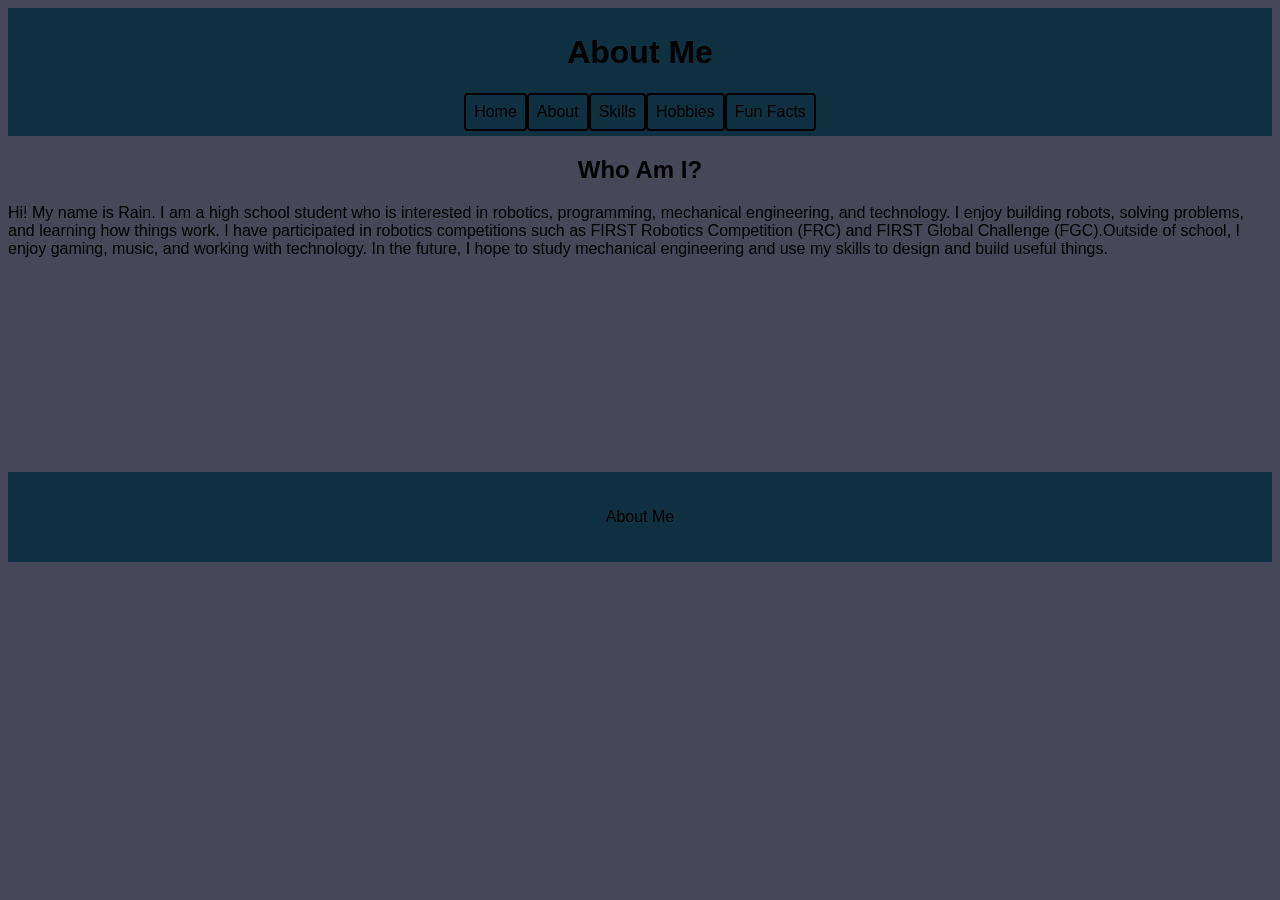
<file: docs/About.html>
<!DOCTYPE html>
<html>
<head>
    <title>About Me</title>
    <link rel="stylesheet" href="style.css">
</head>
<body>
<header>
    <h1>About Me</h1>
    <nav>
        <a href="index.html">Home</a>
        <a href="About.html">About</a>
        <a href="Skills.html">Skills</a>
        <a href="Hobbies.html">Hobbies</a>
        <a href="Facts.html">Fun Facts</a>
    </nav>
</header>
<h2>Who Am I?</h2>
<p>Hi! My name is Rain. I am a high school student who is interested in robotics, programming, mechanical engineering, and technology. I enjoy building robots, solving problems, and learning how things work. I have participated in robotics competitions such as FIRST Robotics Competition (FRC) and FIRST Global Challenge (FGC).Outside of school, I enjoy gaming, music, and working with technology. In the future, I hope to study mechanical engineering and use my skills to design and build useful things.</p>
<br><br><br><br><br><br><br><br><br><br><br>
<footer>
    <p>About Me</p>
</footer>
</body>
</html>
</file>
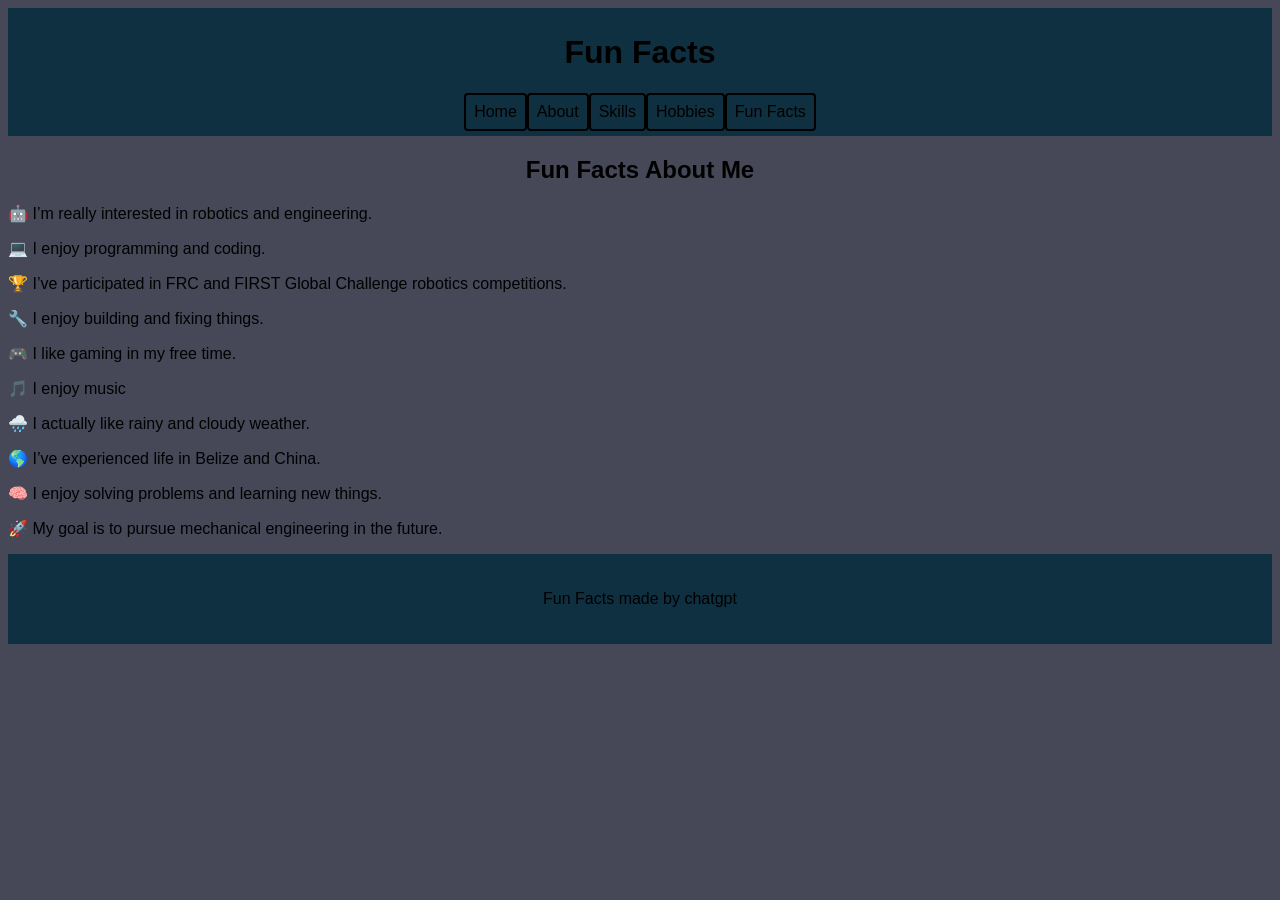
<file: docs/Facts.html>
<!DOCTYPE html>
<html>
<head>
    <title>Fun Facts</title>
    <link rel="stylesheet" href="style.css">
</head>

<body>

<header>
    <h1>Fun Facts</h1>
    <nav>
        <a href="index.html">Home</a>
        <a href="About.html">About</a>
        <a href="Skills.html">Skills</a>
        <a href="Hobbies.html">Hobbies</a>
        <a href="Facts.html">Fun Facts</a>
    </nav>
</header>
<h2>Fun Facts About Me</h2>
<p>🤖 I’m really interested in robotics and engineering.</p>
<p>💻 I enjoy programming and coding.</p>
<p>🏆 I’ve participated in FRC and FIRST Global Challenge robotics competitions.</p>
<p>🔧 I enjoy building and fixing things.</p>
<p>🎮 I like gaming in my free time.</p>
<p>🎵 I enjoy music</p>
<p>🌧️ I actually like rainy and cloudy weather.</p>
<p>🌎 I’ve experienced life in Belize and China.</p>
<p>🧠 I enjoy solving problems and learning new things.</p>
<p>🚀 My goal is to pursue mechanical engineering in the future.</p>
<footer>
    <p>Fun Facts made by chatgpt</p>
</footer>
</body>
</html>
</file>
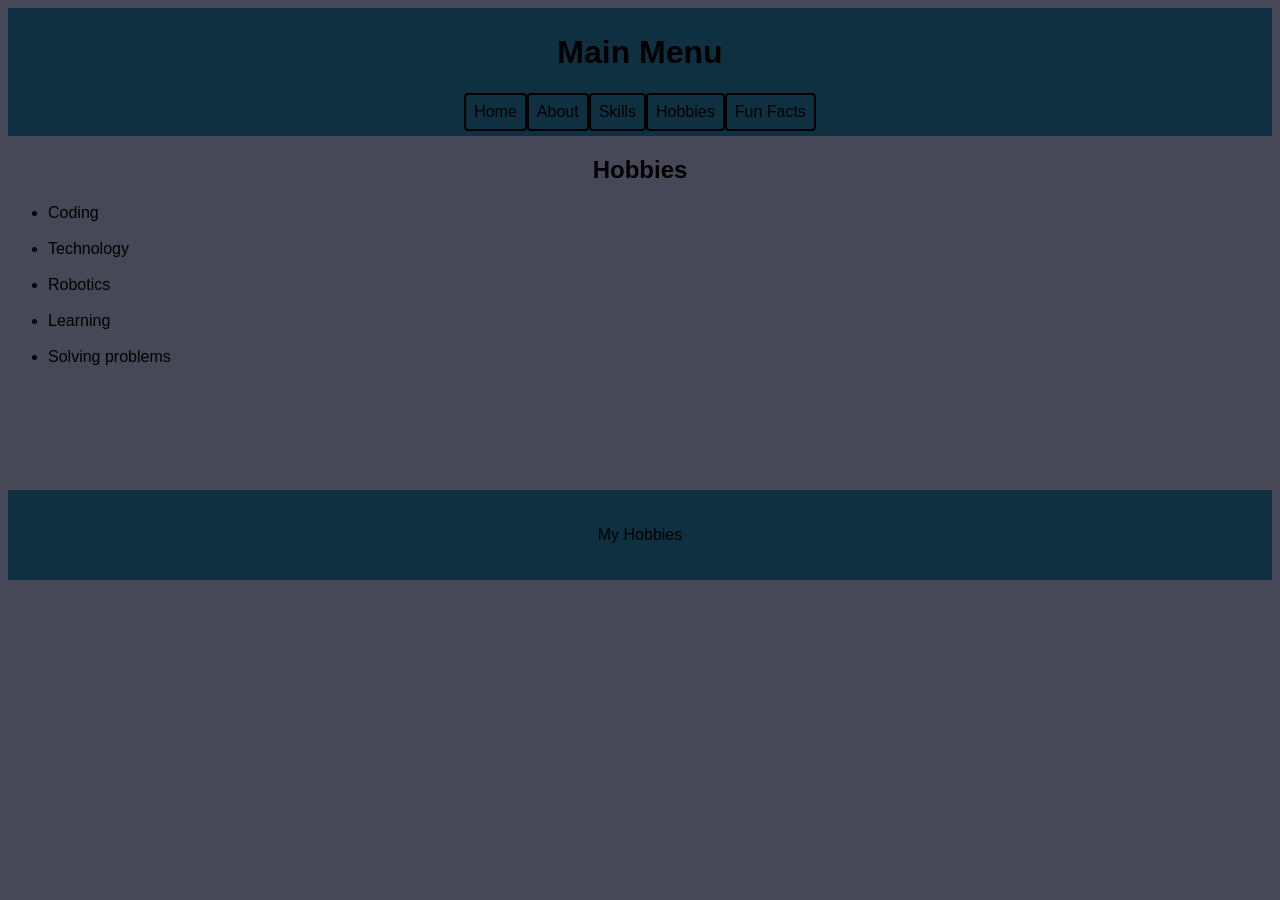
<file: docs/Hobbies.html>
<!DOCTYPE html>
<html>
<head>
    <title>My Hobbies</title>
    <link rel="stylesheet" href="style.css">
</head>

<body>
<header>
    <h1>Main Menu</h1>
    <nav>
        <a href="index.html">Home</a>
        <a href="About.html">About</a>
        <a href="Skills.html">Skills</a>
        <a href="Hobbies.html">Hobbies</a>
        <a href="Facts.html">Fun Facts</a>
    </nav>
</header>
<h2>Hobbies</h2>
<ul>
    <li>Coding</li><br>
    <li>Technology</li><br>
    <li>Robotics</li><br>
    <li>Learning</li><br>
    <li>Solving problems</li>
    <br><br><br><br><br><br>
</ul>
<footer>
    <p>My Hobbies</p>
</footer>
</body>
</html>
</file>
<file: docs/style.css>
body {
    background-color: #464858;
    color: black;
    font-family: sans-serif;
}

header {
    background-color: #0F3040;
    color: black;
    text-align: center;
    padding: 5px;
}

h2 {
    color: black;
    text-align: center;
}

nav {
    justify-content: center;
    display: flex;
}

nav a {
    color: black;
    text-decoration: none;
    padding: 8px;
    border: 2px solid ;
    border-radius: 4px;
}

.group {
    display: flex;
    gap: 20px;
    align-items: center;
}

.hobby {
    background-color: #A56F63;
    width: 200px;
    height: 120px;
    padding: 15px;
    border: 2px solid black;
    border-radius: 10px;
    align-items: center;
    color: black;
}

footer {
    background-color: #0F3040;
    text-align: center;
    padding: 20px;
    color: black
}
</file>
